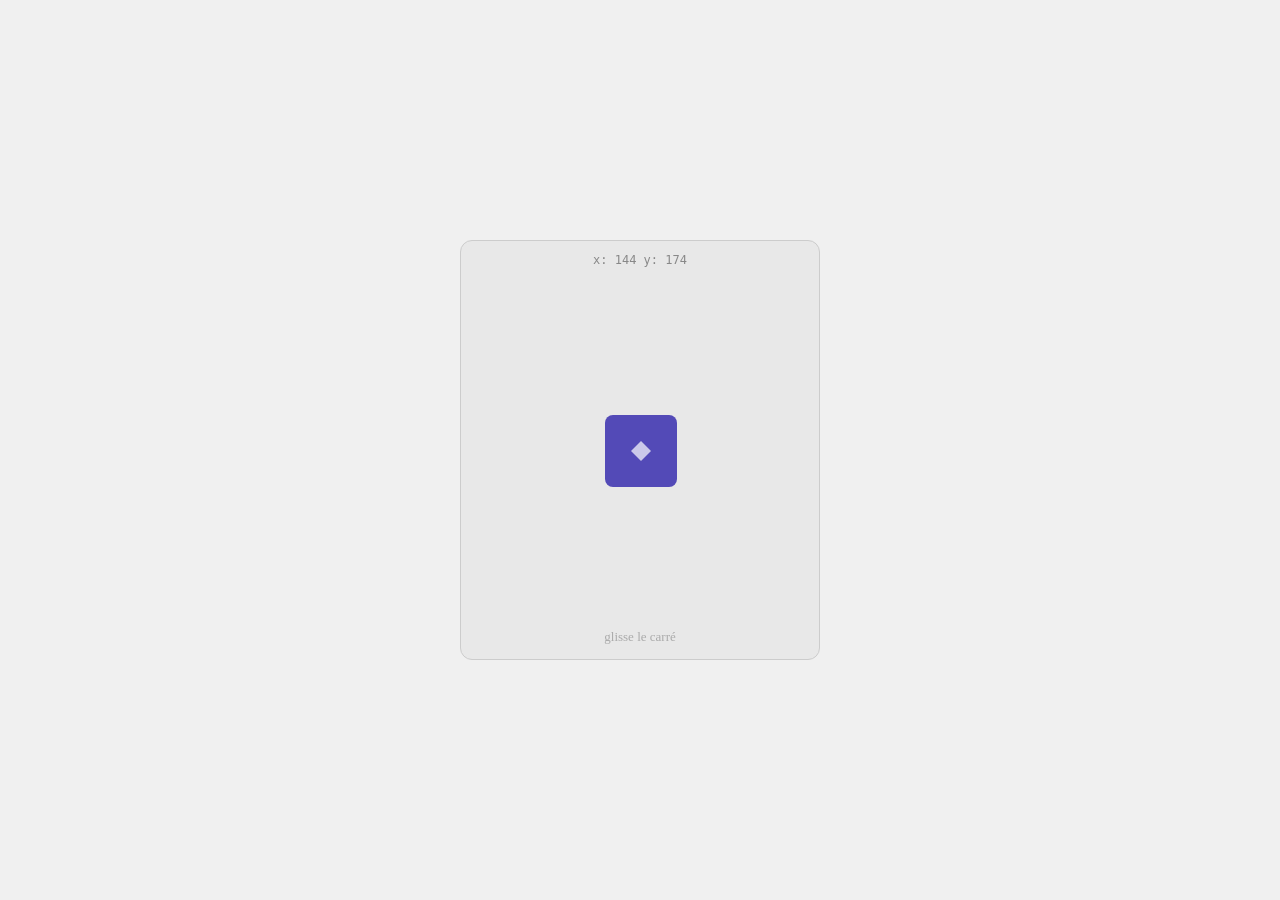
<file: index.html>
<!DOCTYPE html>
<html lang="fr">
<head>
<meta charset="UTF-8">
<meta name="viewport" content="width=device-width, initial-scale=1.0">
<title>Carré draggable</title>
<link rel="stylesheet" href="style.css">
</head>
<body>
<div id="arena">
  <div id="coords">x: 0   y: 0</div>
  <div id="box">
    <svg width="28" height="28" viewBox="0 0 28 28" fill="none">
      <path d="M14 4 L24 14 L14 24 L4 14 Z" fill="white" opacity="0.7"/>
    </svg>
  </div>
  <div id="hint">glisse le carré</div>
</div>

<script src="drag.js"></script>
</body>
</html>
</file>
<file: style.css>
* { margin: 0; padding: 0; box-sizing: border-box; }
body { display: flex; justify-content: center; align-items: center; height: 100vh; background: #f0f0f0; }

#arena {
  position: relative;
  width: 360px;
  height: 420px;
  background: #e8e8e8;
  border-radius: 12px;
  border: 1px solid #ccc;
  overflow: hidden;
  touch-action: none;
  user-select: none;
}

#box {
  position: absolute;
  width: 72px;
  height: 72px;
  background: #534AB7;
  border-radius: 8px;
  cursor: grab;
  display: flex;
  align-items: center;
  justify-content: center;
  touch-action: none;
}

#box.dragging {
  cursor: grabbing;
  background: #7F77DD;
}

#coords {
  position: absolute;
  top: 12px;
  left: 0; right: 0;
  text-align: center;
  font-size: 12px;
  color: #888;
  font-family: monospace;
  pointer-events: none;
}

#hint {
  position: absolute;
  bottom: 14px;
  left: 0; right: 0;
  text-align: center;
  font-size: 13px;
  color: #aaa;
  pointer-events: none;
}
</file>
